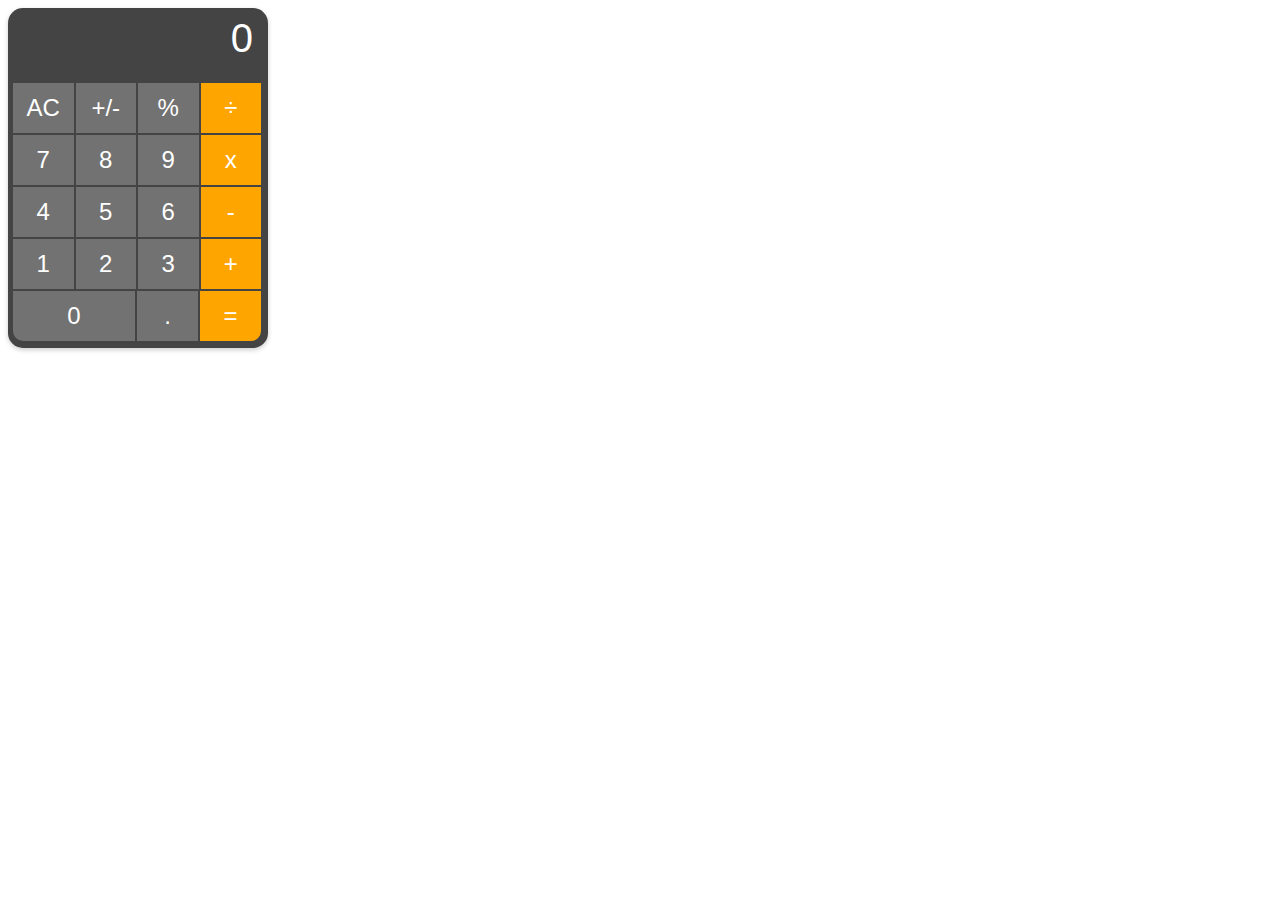
<file: Lab4/index.html>
<!DOCTYPE html>
<html>
<head>
  <title>Калькулятор</title>
  <style>
    .calculator {
      display: flex;
      flex-direction: column;
      width: 250px;
      background-color: #444444;
      border-radius: 15px;
      padding: 5px;
      box-shadow: 0 2px 5px rgba(0, 0, 0, 0.2);
      font-family: Calibri, Arial, sans-serif;
    }

    .display {
      display: flex;
      justify-content: flex-end;
      align-items: center;
      height: 50px;
      background-color: #444444;
      border-radius: 5px;
      margin-bottom: 20px;
      padding: 0 10px;
      font-size: 40px;
      
      color: #ffffff;
    }

    .button-row {
      display: flex;
      justify-content: space-between;
      margin-bottom: 2px;
    }

    .button {
      flex: 1;
      display: flex;
      justify-content: center;
      align-items: center;
      height: 50px;
      background-color: #727272;
      border-radius: 0px;
      font-size: 24px;
      color: #ffffff;
      cursor: pointer;
      margin-right: 2px;
    }

    .button.orange {
      background-color: orange;
      color: #fff;
    }
    .button.orange_1 {
      background-color: orange;
      color: #fff;
      border-radius: 0px 0px 10px 0px;
    }
    .button.large {
      flex: 2;
      border-radius: 0px 0px 0px 10px;
    }

    .button:hover {
      background-color: #ddd;
    }
  </style>
</head>
<body>
  <div class="calculator">
    <div class="display">0</div>
    <div class="button-row">
      <div class="button">AC</div>
      <div class="button">+/-</div>
      <div class="button">%</div>
      <div class="button orange">÷</div>
    </div>
    <div class="button-row">
      <div class="button">7</div>
      <div class="button">8</div>
      <div class="button">9</div>
      <div class="button orange">x</div>
    </div>
    <div class="button-row">
      <div class="button">4</div>
      <div class="button">5</div>
      <div class="button">6</div>
      <div class="button orange">-</div>
    </div>
    <div class="button-row">
      <div class="button">1</div>
      <div class="button">2</div>
      <div class="button">3</div>
      <div class="button orange">+</div>
    </div>
    <div class="button-row">
      <div class="button large">0</div>
      <div class="button">.</div>
      <div class="button orange_1">=</div>
    </div>
  </div>
</body>
</html>
</file>
